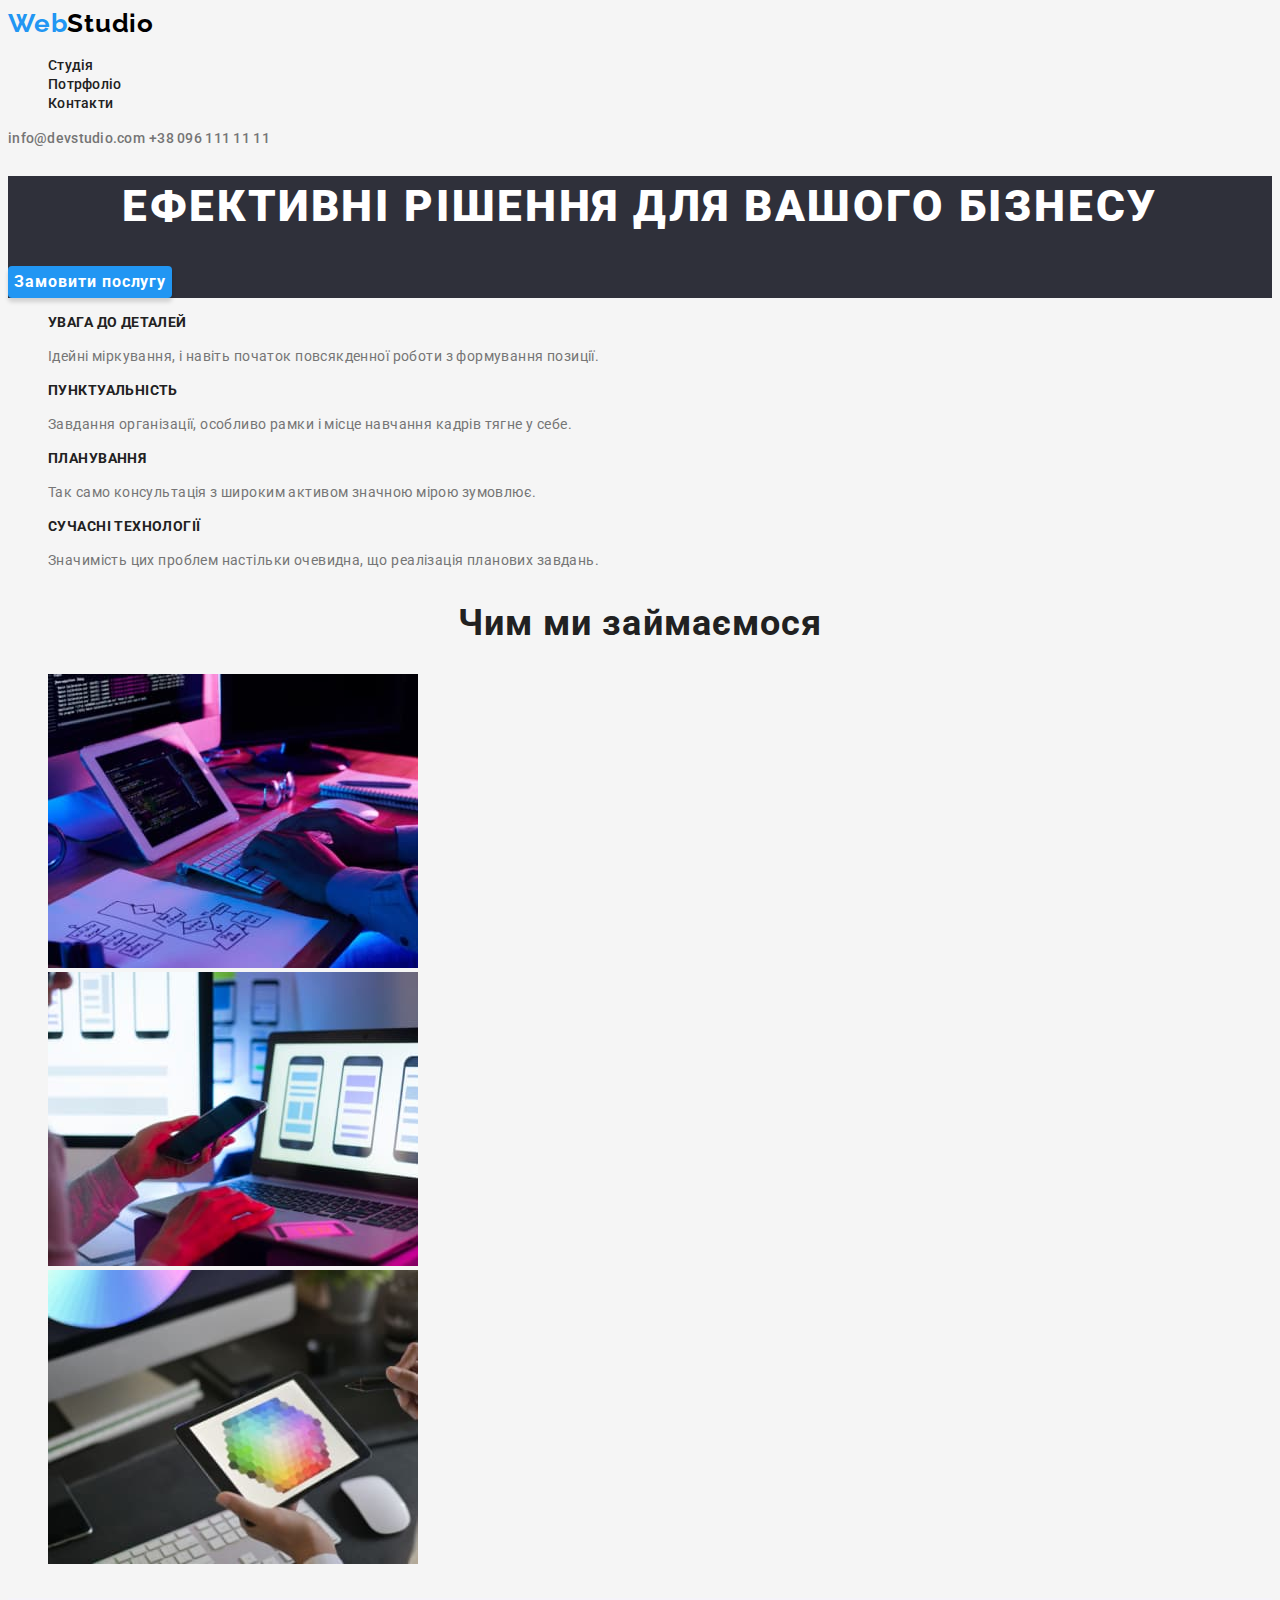
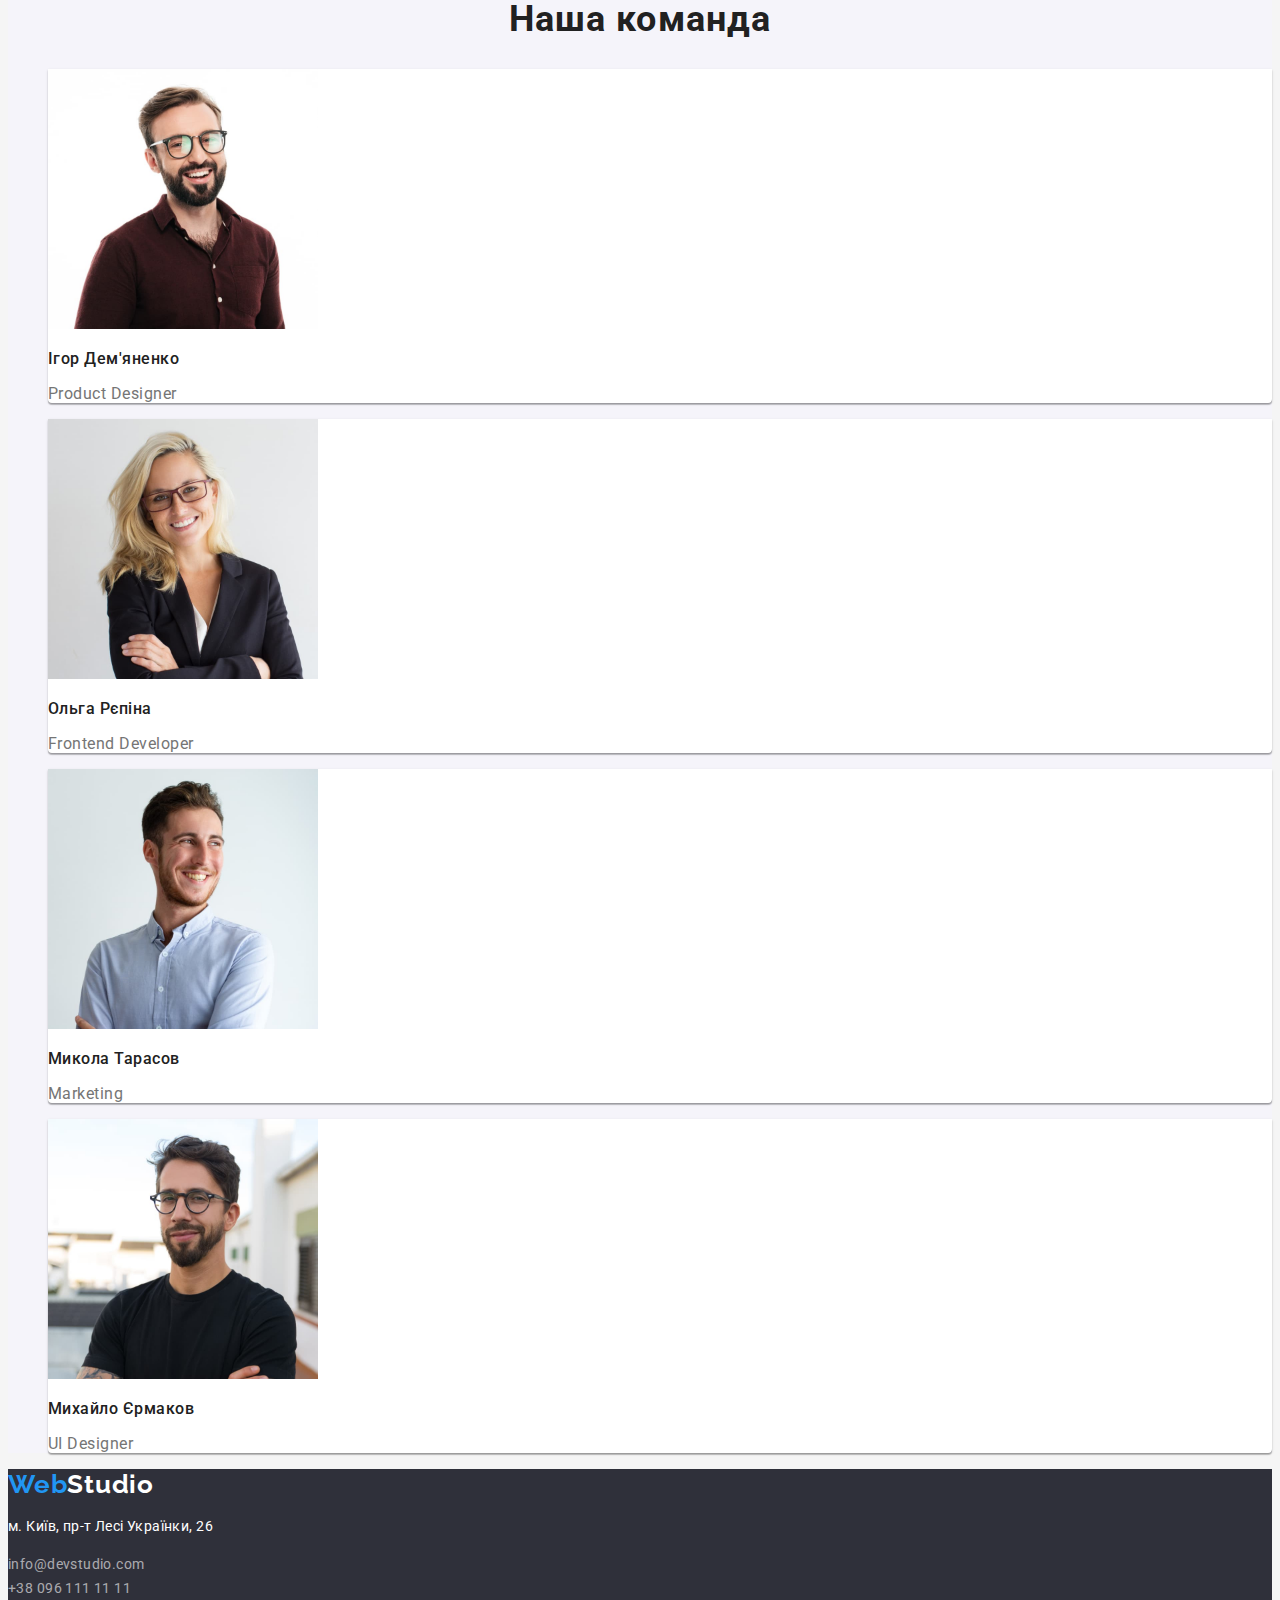
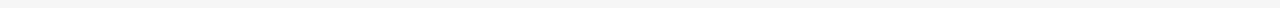
<file: index.html>
<!DOCTYPE html>
<html lang="uk">
<head>
    <meta charset="UTF-8">
    <meta http-equiv="X-UA-Compatible" content="IE=edge">
    <meta name="viewport" content="width=device-width, initial-scale=1.0">
    <link rel="stylesheet" href="./css/styles.css">
    <link rel="preconnect" href="https://fonts.googleapis.com">
    <link rel="preconnect" href="https://fonts.gstatic.com" crossorigin>
    <link href="https://fonts.googleapis.com/css2?family=Raleway:wght@700&family=Roboto:wght@400;500;700;900&display=swap" rel="stylesheet">
    <title>WebStudio</title>
</head>
<body>
    <header>
        <a href="./index.html" class="logotop"><span class="logotopblue">Web</span>Studio</a>
        <nav>
        <ul class="navigation">
            <li><a href="./index.html" class="navigation-list">Студія</a></li>
            <li><a href="./portfolio.html" class="navigation-list">Потрфоліо</a></li>
            <li><a href="" class="navigation-list">Контакти</a></li>
        </ul>
        </nav>
        <a href="mailto:info@devstudio.com" class="infotop">info@devstudio.com</a>
        <a href="tel:+380961111111" class="infotop">+38 096 111 11 11</a>
    </header>
    <main>
    <section class="hero">
    <h1 class="hero-header">Ефективні рішення для вашого бізнесу</h1>
    <button type="button" class="hero-button">Замовити послугу</button>
    </section>
    <!--Наші переваги--> 
    <section>
        <ul class="advantages-list">
            <li>
                <h3 class="advantages-header">УВАГА ДО ДЕТАЛЕЙ</h3>
                <p class="advantages-text">Ідейні міркування, і навіть початок повсякденної роботи з формування позиції.</p>
            </li>
            <li>
                <h3 class="advantages-header">ПУНКТУАЛЬНІСТЬ</h3>
                <p class="advantages-text">Завдання організації, особливо рамки і місце навчання кадрів тягне у себе.</p>
            </li>
            <li>
                <h3 class="advantages-header">ПЛАНУВАННЯ</h3>
                <p class="advantages-text">Так само консультація з широким активом значною мірою зумовлює.</p>
            </li>
            <li>
                <h3 class="advantages-header">СУЧАСНІ ТЕХНОЛОГІЇ</h3>
                <p class="advantages-text">Значимість цих проблем настільки очевидна, що реалізація планових завдань.</p>
            </li>
        </ul>
    </section>
    <!--Наші переваги-->
    <section>
        <h2 class="skills-header">Чим ми займаємося</h2>
        <ul class="skills-list">
            <li>
                <img src="./images/img_analist.jpg" alt="Чіткій розбір технічного завдання" width="370">
            </li>
            <li>
                <img src="./images/img_crossplatform.jpg" alt="Кросплатформа" width="370">
            </li>
            <li>
                <img src="./images/img_ourcolors.jpg" alt="Палітра кольорів" width="370">
            </li>
        </ul>
    </section>
    <!--Наша команда-->
    <section class="command">
        <h2 class="command-header">Наша команда</h2>
        <ul class="command-list">
            <li class="command-list-item">
                <img src="./images/img_igor.jpg" alt="Product Designer - Ігор Дем'яненко" width="270">
                <h3 class="member">Ігор Дем'яненко</h3>
                <p class="member-description">Product Designer</p>
            </li>
            <li class="command-list-item">
                <img src="./images/img_olga.jpg" alt="Ольга Рєпіна - Frontend Developer" width="270">
                <h3 class="member">Ольга Рєпіна</h3>
                <p class="member-description">Frontend Developer</p>
            </li>
            <li class="command-list-item">
                <img src="./images/img_mykola.jpg" alt="Микола Тарасов-Marketing" width="270">
                <h3 class="member">Микола Тарасов</h3>
                <p class="member-description">Marketing</p>
            </li>
            <li class="command-list-item">
                <img src="./images/img_misha.jpg" alt="Михайло Єрмаков-UI Designer" width="270">
                <h3 class="member">Михайло Єрмаков</h3>
                <p class="member-description">UI Designer</p>
            </li>
        </ul>
    </section>
    </main>
    <footer class="footer">
        <a href="./index.html" class="logo-bottom"><span class="logotopblue">Web</span>Studio</a>
        <br>
        <p class="address-text">м. Київ, пр-т Лесі Українки, 26</p>
        <a href="mailto:info@devstudio.com" class="address-contact">info@devstudio.com</a></br>
        <a href="tel:+380961111111" class="address-contact">+38 096 111 11 11</a>
        </address>
    </footer>
</body>
</html>
</file>
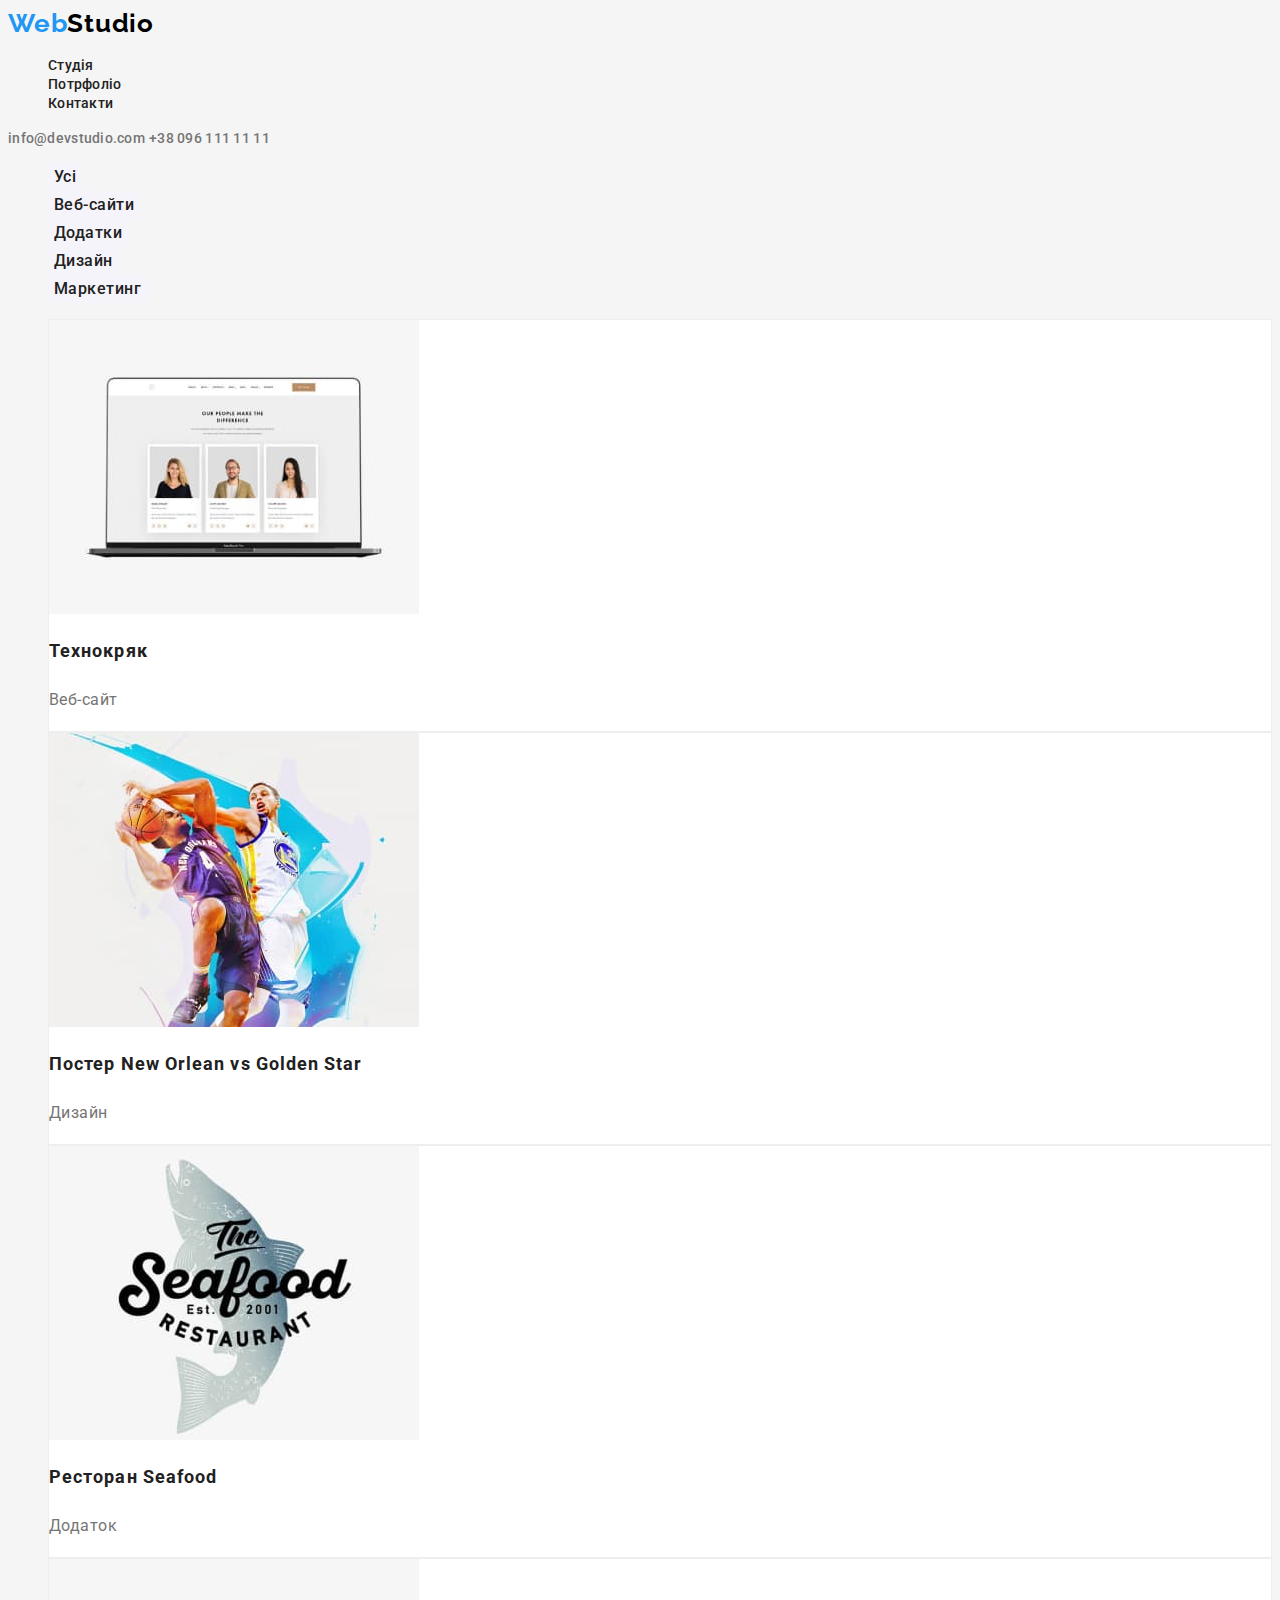
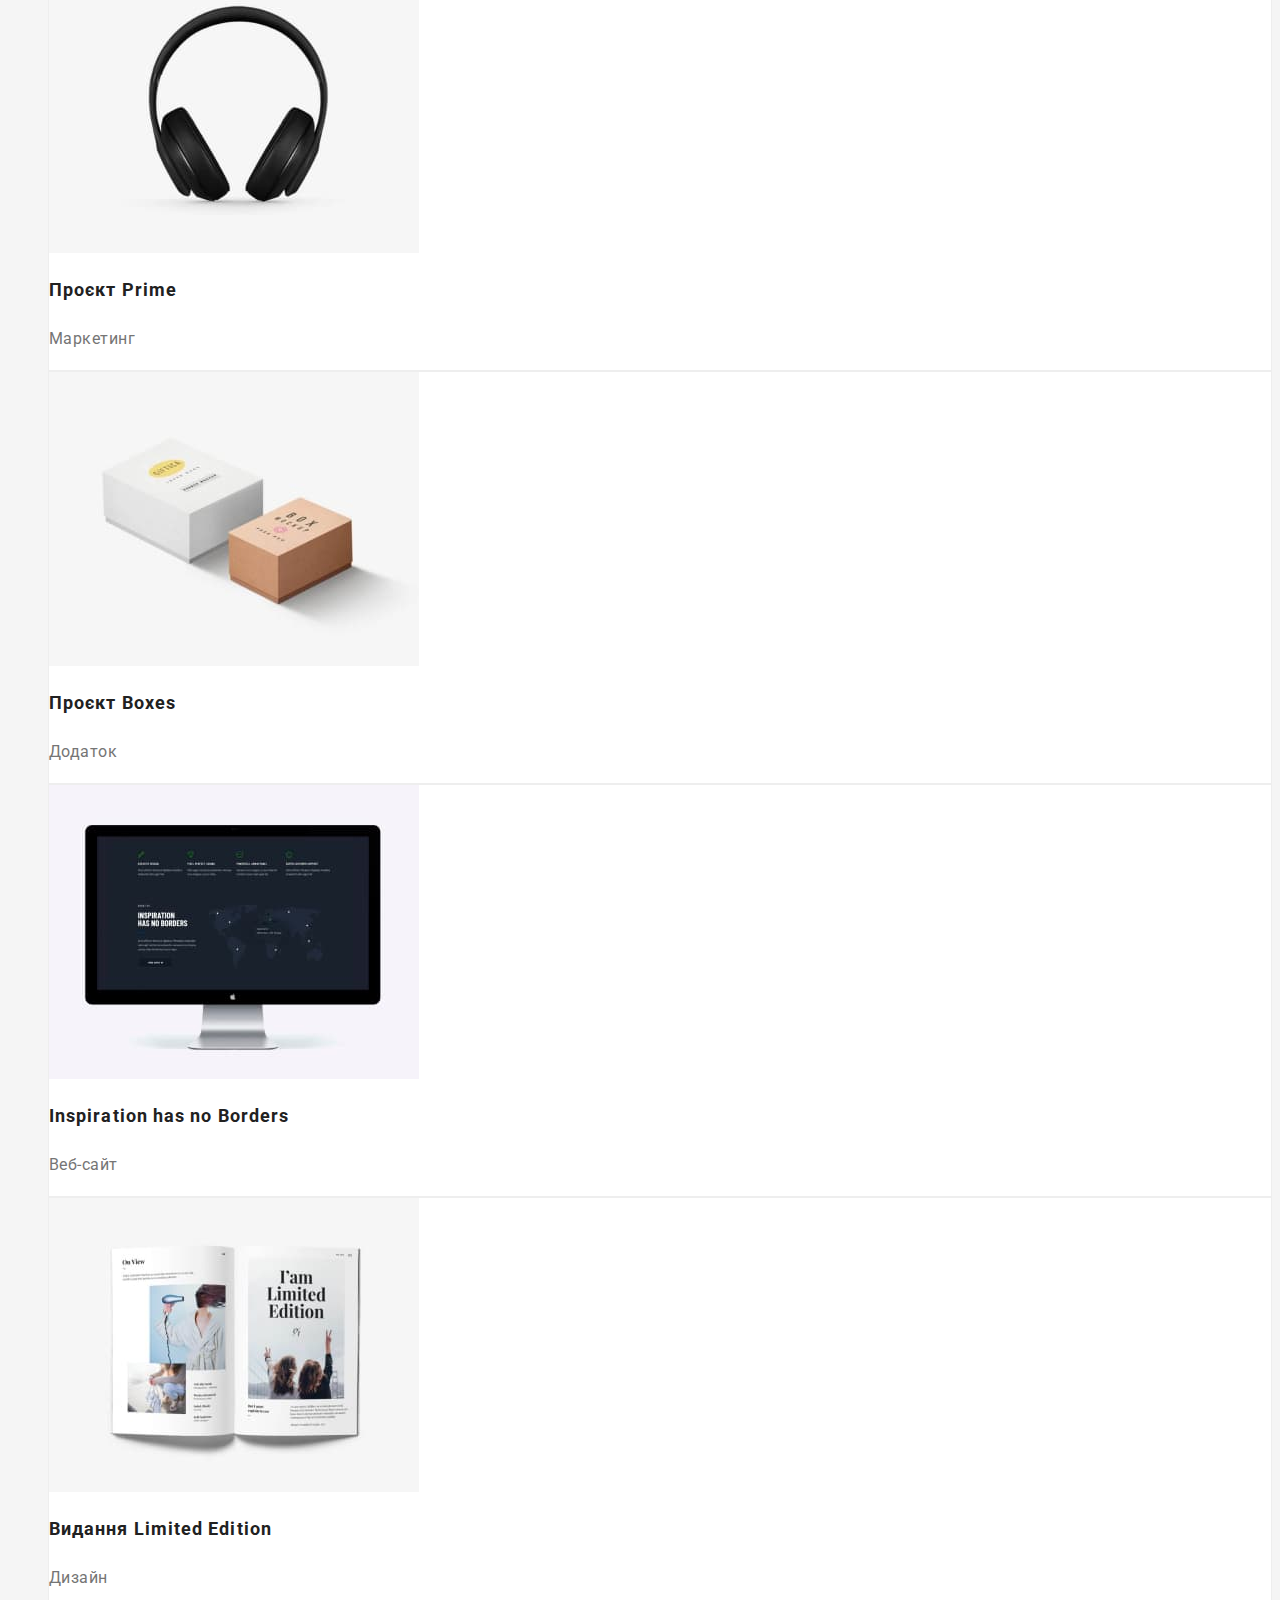
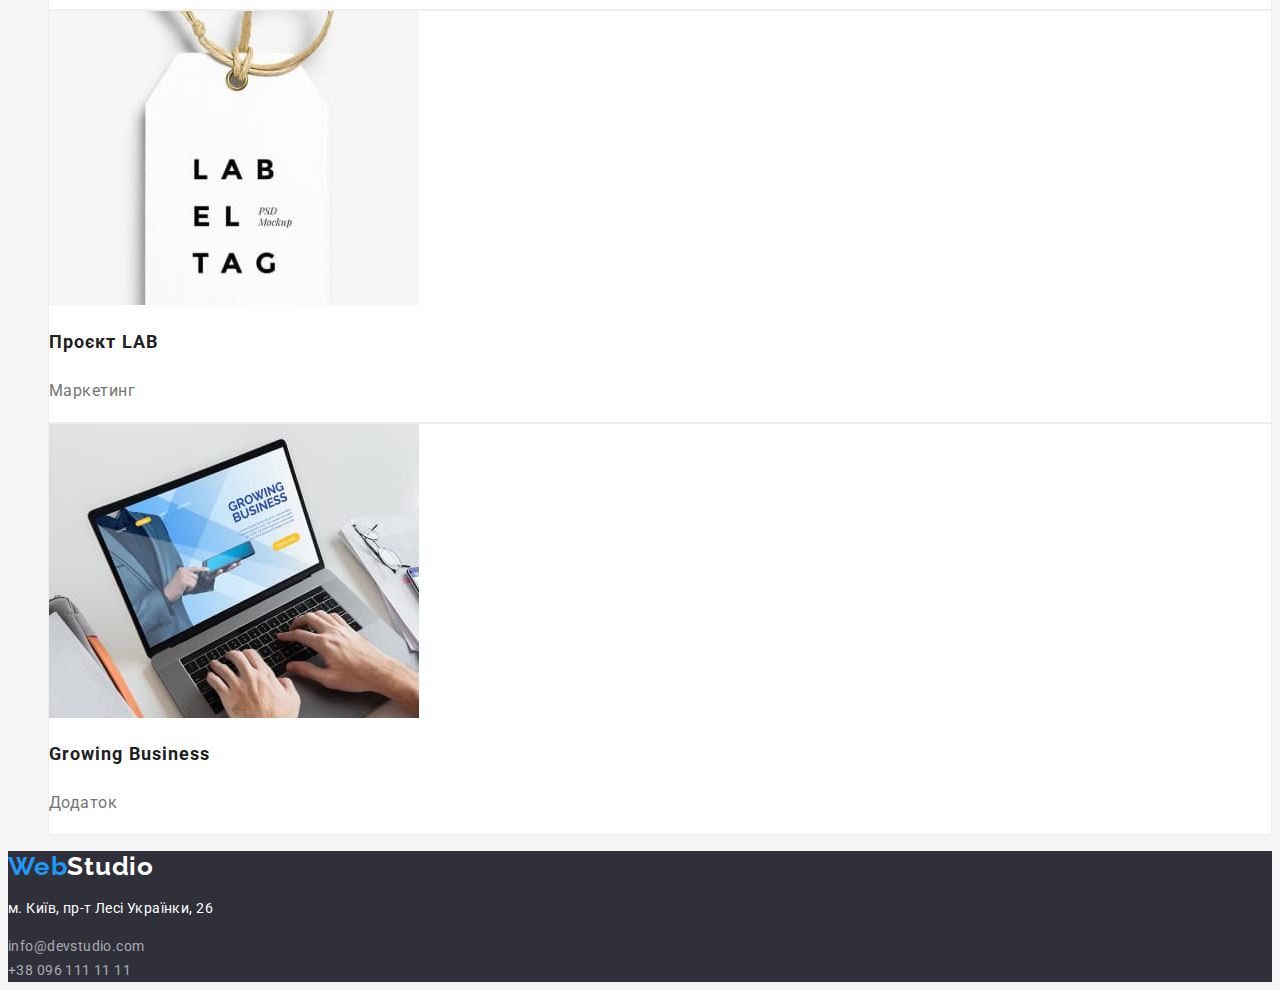
<file: portfolio.html>
<!DOCTYPE html>
<html lang="uk">
<head>
    <meta charset="UTF-8">
    <meta http-equiv="X-UA-Compatible" content="IE=edge">
    <meta name="viewport" content="width=device-width, initial-scale=1.0">
    <link rel="stylesheet" href="./css/styles.css">
    <link rel="preconnect" href="https://fonts.googleapis.com">
    <link rel="preconnect" href="https://fonts.gstatic.com" crossorigin>
    <link href="https://fonts.googleapis.com/css2?family=Raleway:wght@700&family=Roboto:wght@400;500;700;900&display=swap" rel="stylesheet">
    <title>Document</title>
</head>
<body>
    <header>
        <a href="./index.html" class="logotop"><span class="logotopblue">Web</span>Studio</a>
        <nav>
        <ul class="navigation">
            <li><a href="./index.html" class="navigation-list">Студія</a></li>
            <li><a href="./portfolio.html" class="navigation-list">Потрфоліо</a></li>
            <li><a href="" class="navigation-list">Контакти</a></li>
        </ul>
        </nav>
        <a href="mailto:info@devstudio.com" class="infotop">info@devstudio.com</a>
        <a href="tel:+380961111111" class="infotop">+38 096 111 11 11</a>
    </header>
    <main>
        <section>
        <ul class="filter-list">
            <li><button type="button" class="filter-list-button">Усі</button></li>
            <li><button type="button" class="filter-list-button">Веб-сайти</button></li>
            <li><button type="button" class="filter-list-button">Додатки</button></li>
            <li><button type="button" class="filter-list-button">Дизайн</button></li>
            <li><button type="button" class="filter-list-button">Маркетинг</button></li>
        </ul>
        <ul class="project-list">
                <li class="project-list-item">
                    <img src="./images/portfolio-photo/tehnokryak.jpg" alt="Проект Технокряк" >
                    <h2 class="project-list-header">Технокряк</h2>
                    <p class="project-list-text">Веб-сайт</p>
                </li>    
                <li class="project-list-item">
                    <img src="./images/portfolio-photo/poster.jpg" alt="Постер New Orlean vs Golden Star">
                    <h2 class="project-list-header">Постер New Orlean vs Golden Star</h2>
                    <p class="project-list-text">Дизайн</p>
                </li>
                <li class="project-list-item">
                    <img src="./images/portfolio-photo/seafood.jpg" alt="Ресторан Seafood">
                    <h2 class="project-list-header">Ресторан Seafood</h2>
                    <p class="project-list-text">Додаток</p>
                </li>
                <li class="project-list-item">
                    <img src="./images/portfolio-photo/headphones.jpg" alt="Проєкт Prime">
                    <h2 class="project-list-header">Проєкт Prime</h2>
                    <p class="project-list-text">Маркетинг</p>
                </li>
                <li class="project-list-item">
                    <img src="./images/portfolio-photo/boxes.jpg" alt="Проєкт Boxes">
                    <h2 class="project-list-header">Проєкт Boxes</h2>
                    <p class="project-list-text">Додаток</p>
                </li>
                <li class="project-list-item">
                    <img src="./images/portfolio-photo/Inspiration-has-no-Borders.jpg" alt="Inspiration has no Borders">
                    <h2 class="project-list-header">Inspiration has no Borders</h2>
                    <p class="project-list-text">Веб-сайт</p>
                </li>
                <li class="project-list-item">
                    <img src="./images/portfolio-photo/vydannia-limited-edition.jpg" alt="Видання Limited Edition">
                    <h2 class="project-list-header">Видання Limited Edition</h2>
                    <p class="project-list-text">Дизайн</p>
                </li>
                <li class="project-list-item">
                    <img src="./images/portfolio-photo/project-lab.jpg" alt="Проєкт LAB">
                    <h2 class="project-list-header">Проєкт LAB</h2>
                    <p class="project-list-text">Маркетинг</p>
                </li>
                <li class="project-list-item">
                    <img src="./images/portfolio-photo/growing-business.jpg" alt="Growing Business">
                    <h2 class="project-list-header">Growing Business</h2>
                    <p class="project-list-text">Додаток</p>
                </li>
        </ul>
         </section>
    </main>
    <footer class="footer">
        <a href="./index.html" class="logo-bottom"><span class="logotopblue">Web</span>Studio</a>
        <br>
        <p class="address-text">м. Київ, пр-т Лесі Українки, 26</p>
        <a href="mailto:info@devstudio.com" class="address-contact">info@devstudio.com</a></br>
        <a href="tel:+380961111111" class="address-contact">+38 096 111 11 11</a>
        </address>
    </footer>
</body>
</html>
</file>
<file: css/styles.css>
:root {
  --text-color:#212121;
  --bgcolor:#F5F5F5;
  --active-color:#2196F3;
}
body{
  font-family: 'Roboto';
  background: var(--bgcolor);
  color: var(--text-color);
}

.logotop{
  font-family: 'Raleway';
  font-style: normal;
  font-weight: 700;
  font-size: 26px;
  line-height: calc(31/26);
  letter-spacing: 0.03em;
  color: #000000;
  text-decoration: none;
}
.logotopblue{
  color:#2196F3;
}
.navigation{
  list-style-type: none;
}
.navigation-list{
font-weight: 500;
font-size: 14px;
line-height: calc(16/14);
letter-spacing: 0.02em;
text-decoration: none;
color : var(--text-color);
}
.navigation-list:hover, navigation-list:active{
  color: var(--active-color);
}
.infotop{
font-weight: 500;
font-size: 14px;
line-height: calc(16/14);
letter-spacing: 0.02em;
color: #757575;
text-decoration: none;
}
.infotop:hover, .infotop:active{
  color: var(--active-color);
}
.hero{
  background: #2F303A;
  }
.hero-header{
  font-weight: 900;
  font-size: 44px;
  line-height: calc(60/44);
  text-align: center;
  letter-spacing: 0.06em;
  text-transform: uppercase;
  color: #FFFFFF;
}
.hero-button{
  background: var(--active-color);
box-shadow: 0px 4px 4px rgba(0, 0, 0, 0.15);
border-radius: 4px;
font-family: 'Roboto';
font-weight: 700;
font-size: 16px;
line-height: calc(30/16);
display: flex;
align-items: center;
text-align: center;
letter-spacing: 0.06em;
color: #FFFFFF;
border: 0px;
cursor: pointer;
}
.advantages-list{
  list-style-type: none;
}
.advantages-header{
font-weight: 700;
font-size: 14px;
line-height: calc(16/14);
letter-spacing: 0.03em;
text-transform: uppercase;
}
.advantages-text{
font-size: 14px;
line-height: calc(24/14);
letter-spacing: 0.03em;
color: #757575;
}
.skills-header {
  font-weight: 700;
font-size: 36px;
line-height: calc(42/36);
text-align: center;
letter-spacing: 0.03em;
}
.skills-list{
  list-style-type: none;
}
.command{
  background: #F5F4FA;
}
.command-header{
font-weight: 700;
font-size: 36px;
line-height: calc(42/36);
text-align: center;
letter-spacing: 0.03em;
}
.command-list{
  list-style-type: none;
}
.member{
font-weight: 500;
font-size: 16px;
line-height: calc(19/16);
letter-spacing: 0.03em;
}
.member-description{
font-size: 16px;
line-height: calc(19/16);
letter-spacing: 0.03em;
color: #757575;
}
.command-list-item{
  background: #FFFFFF;
box-shadow: 0px 1px 3px rgba(0, 0, 0, 0.12), 0px 1px 1px rgba(0, 0, 0, 0.14), 0px 2px 1px rgba(0, 0, 0, 0.2);
border-radius: 0px 0px 4px 4px;
}
.footer{
  background: #2F303A;
}
.logo-bottom{
  font-family: 'Raleway';
font-weight: 700;
font-size: 26px;
line-height: calc(31/26);
letter-spacing: 0.03em;
color: #FFFFFF;
text-decoration: none;
}
.address-text{
font-size: 14px;
line-height: calc(24/14);
letter-spacing: 0.03em;
color: #FFFFFF;
}
.address-contact{
font-size: 14px;
line-height: calc(24/14);
letter-spacing: 0.03em;
color: rgba(255, 255, 255, 0.6);
text-decoration: none;
}
.address-contact:hover, .address-contact:active{
  color: var(--active-color);
}
.filter-list{
 list-style-type: none;
}
.filter-list-button{
  font-family: 'Roboto';
  font-style: normal;
  font-weight: 500;
  font-size: 16px;
  line-height: calc(26/16);
  text-align: center;
  letter-spacing: 0.03em;
  color: var(--text-color);
  background: #F5F4FA;
  border-radius: 4px;
  border:0px;
  cursor: pointer;
}
.filter-list-button:hover, .filter-list-button:active{
  background:var(--active-color);
  color: #FFFFFF;
}
.project-list{
  list-style-type: none;
}
.project-list-item{
  background: #FFFFFF;
  border: 1px solid #EEEEEE;
}
.project-list-header{
font-weight: 700;
font-size: 18px;
line-height: calc(36/18);
letter-spacing: 0.06em;
color: #212121;
}
.project-list-text{
font-size: 16px;
line-height: calc(30/16);
letter-spacing: 0.03em;
color: #757575;
}
</file>
